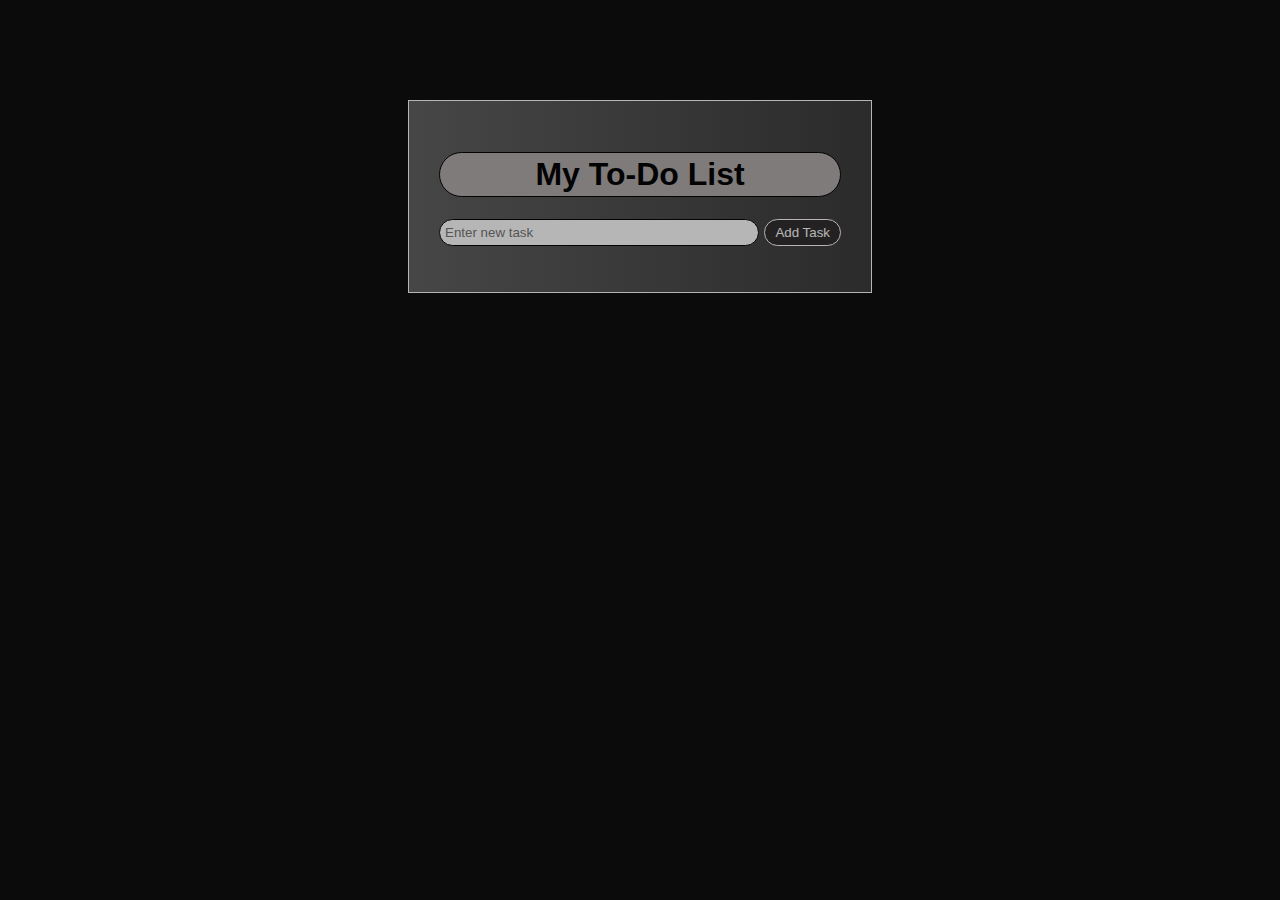
<file: Task 1/index.html>
<!DOCTYPE html>
<html lang="en">
<head>
  <meta charset="UTF-8">
  <meta name="viewport" content="width=device-width, initial-scale=1.0">
  <title>To-Do List</title>
  <link rel="stylesheet" href="style.css">
</head>
<body>
  <div class="d">

    <h1>My To-Do List</h1>
    <div id="todo-form">
      <input type="text" id="new-task" placeholder="Enter new task">
      <button type="button" id="add-task">Add Task</button>
    </div>
    <ul id="todo-list"></ul>

  </div>

  <script src="script.js"></script>
</body>
</html>
</file>
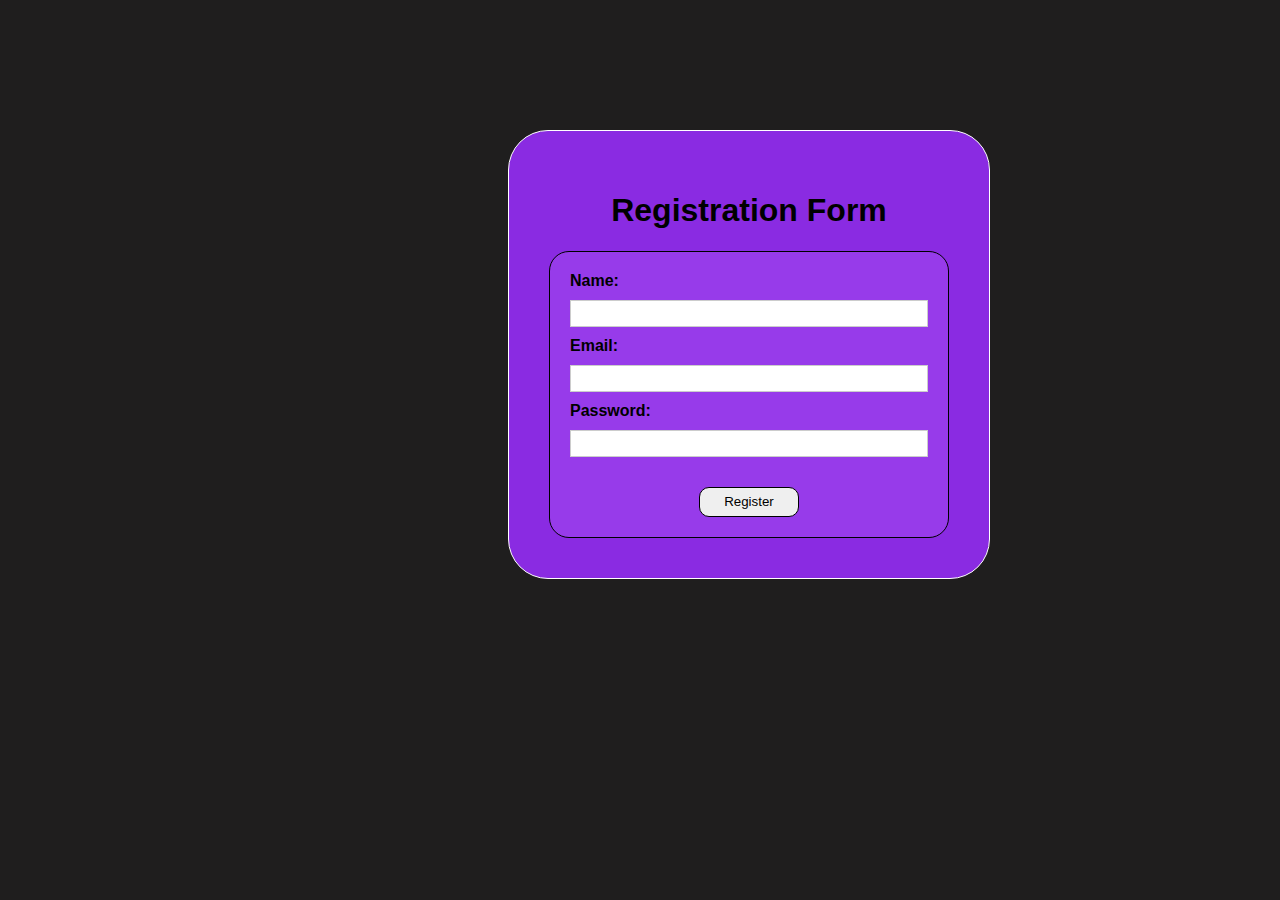
<file: Task 2/Index.html>
<!DOCTYPE html>
<html lang="en">
<head>
  <meta charset="UTF-8">
  <meta name="viewport" content="width=device-width, initial-scale=1.0">
  <title>Interactive Form</title>
  <link rel="stylesheet" href="style.css">
</head>
<body>
  <div class="container">
    <h1>Registration Form</h1>
    <form id="myForm">
      <label for="name">Name:</label>
      <input type="text" id="name" name="name" required>
      <span class="error-message"></span>

      <label for="email">Email:</label>
      <input type="email" id="email" name="email" required>
      <span class="error-message"></span>

      <label for="password">Password:</label>
      <input type="password" id="password" name="password" required minlength="8">
      <span class="error-message"></span>

      <button type="submit">Register</button>
    </form>
  </div>
  <script src="script.js"></script>
</body>
</html>
</file>
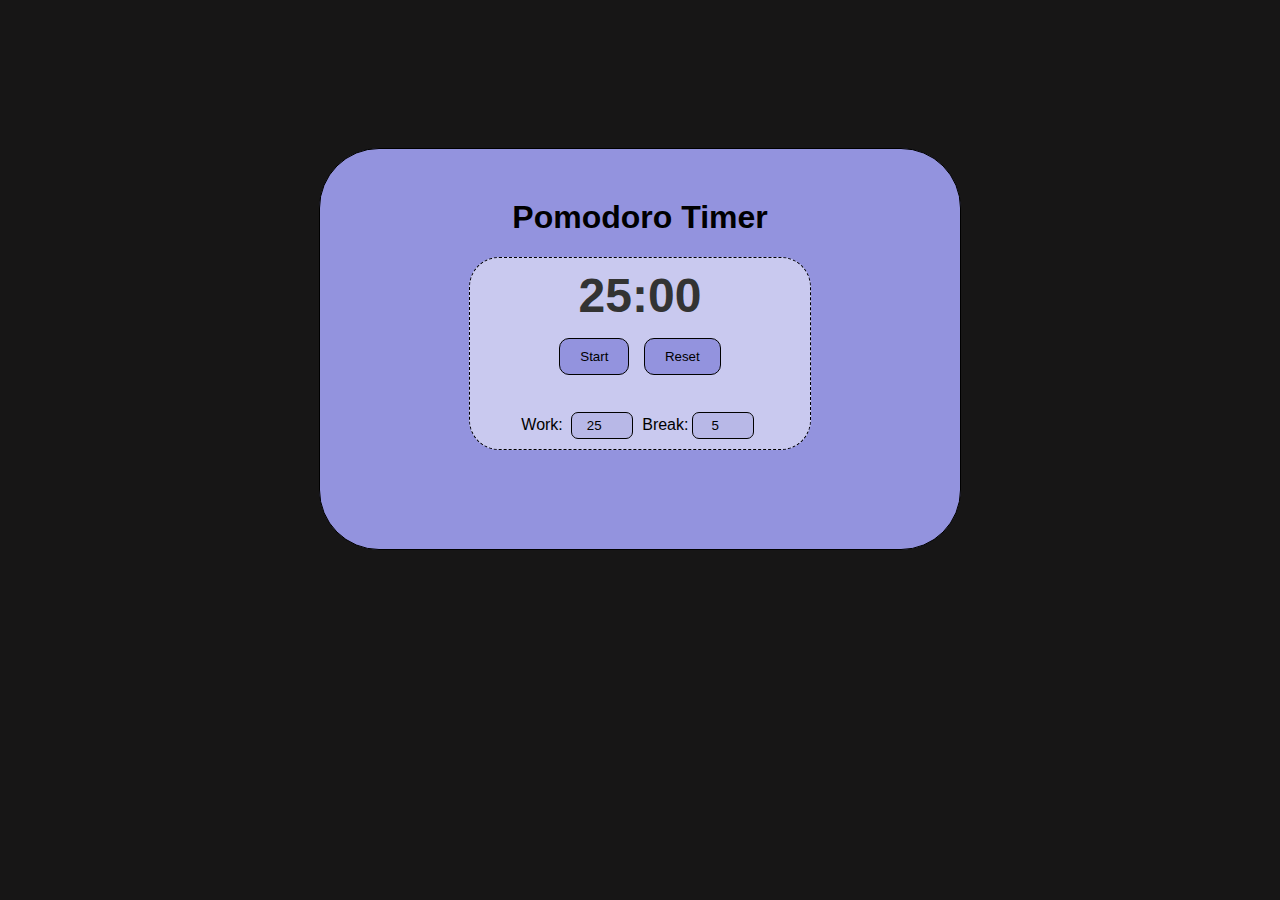
<file: Task 3/index.html>
<!DOCTYPE html>
<html lang="en">
<head>
  <meta charset="UTF-8">
  <meta name="viewport" content="width=device-width, initial-scale=1.0">
  <title>Pomodoro Timer</title>
  <link rel="stylesheet" href="style.css">
</head>
<body>
  <div class="main">

  
  <h1>Pomodoro Timer</h1>
  <div id="timer-container">
    <div id="timer-display">25:00</div>
    <button id="start-pause-btn">Start</button>
    <button id="reset-btn" disabled>Reset</button>
    <div id="session-controls">
      <p>Work:</p>
      <input type="number" id="work-duration" min="1" value="25">
      <p>Break:</p>
      <input type="number" id="break-duration" min="1" value="5">
    </div>
  </div>



  </div>


  <script src="script.js"></script>
</body>
</html>
</file>
<file: Task 1/style.css>
body {
    font-family: sans-serif;
    /* background-color: rgb(58, 57, 57); */
    background-color: rgb(11, 11, 11);
}
  
#todo-form {
  display: flex;
  margin-bottom: 10px;

}
  
#new-task {
  flex: 1;
  padding: 5px;
  border: 1px solid black;
  border-radius: 30px;

}
  
#add-task {
  padding: 5px 10px;
  background-color: rgb(46, 43, 43);
  color: white;
  border: none;
  cursor: pointer;
}
  
#todo-list {
  list-style: none;
  padding: 0;
}
  
#todo-list li {
  margin-bottom: 5px;
  display: flex;
  align-items: center;
}
  
#todo-list li input[type="checkbox"] {
  margin-right: 10px;
}
  
#todo-list li label {
  flex: 1;
}
  
#todo-list li.completed label {
  text-decoration: line-through;
  color: gray;
}

.d{
  margin: 100px 400px 0 400px;
  border: 1px solid white;
  padding: 30px;
  background:linear-gradient(to left,rgb(58, 57, 57),rgb(97, 96, 96));
  opacity: 0.7;
  
}
h1{
  text-align: center;
  font-weight: bold;
  border: 1px solid black;
  border-radius: 30px;
  background-color: rgb(178, 171, 171);
  padding-top: 3px;
  padding-bottom: 3px;
}
#add-task{
  border: 1px solid white;
  border-radius: 20px;
  margin-left: 5px;
}
</file>
<file: Task 2/style.css>
body {
    font-family: sans-serif;
    background-color: rgb(31, 30, 30);
}
.container{
  border: 1px solid white;
  padding: 40px;
  margin-left: 500px;
  margin-top: 130px;
  width: 400px;
  background-color: blueviolet;
  border-radius: 40px;
} 
h1{
  text-align: center;
}
#myForm{
  border: 1px solid black;
  padding: 20px;
  background-color: rgb(170, 86, 248,0.4);
  border-radius: 20px;
}
button{
  margin-top: 20px;
  border: 1px solid black;
  height: 30px;
  width: 100px;
  align-self: center;
  border-radius: 10px;
}
button:hover{
  font-weight: bold;
  border: 2px solid black;
}

form {
  display: flex;
  flex-direction: column;
  gap: 10px;
}
  
label {
  font-weight: bold;
}
  
input[type="text"], input[type="email"], input[type="password"] {
  padding: 5px;
  border: 1px solid #ccc;
}
  
.error-message {
  color: red;
  font-size: 0.8rem;
  display: none;
}
  
.error-message.active {
  display: block;
}
</file>
<file: Task 3/style.css>
body {
    font-family: sans-serif;
    display: inline;
    justify-content: center;
    align-items: center;
    min-height: 100vh;
    background-color: rgb(23, 22, 22);
}

.main{
  border: 1px solid black;
  border-radius: 60px;
  height: 400px;

  margin: auto;
  width: 50%;
  background-color: rgb(147, 147, 222);
  margin-top: 130px;
}
h1{
  margin-top: 50px;
  text-align: center;
}
  
#timer-container {
  background-color: rgb(255, 255, 255,0.5);
  padding: 10px;
  text-align: center;
  border: 1px solid black;
  border-radius: 30px;

  margin: auto;
  width: 50%;
  border-style: dashed;
}
  
#timer-display {
  font-size: 3rem;
  font-weight: bold;
  margin-bottom: 10px;
  color: #333;
}
  
#start-pause-btn, #reset-btn {
  padding: 10px 20px;
  background-color: rgb(147, 147, 222);
  border: 1px solid black;
  border-radius: 10px;
  color: black;
  cursor: pointer;
  margin: 5px;
}
  
#start-pause-btn.active {
  background-color: rgb(118, 118, 200);
}
  
#reset-btn.active {
  background-color: #ccc;
  cursor: default;
}
  
#session-controls {
  margin-top: 20px;
}
  
#session-controls p {
  margin-bottom: 5px;
  display: inline-block;
  width: 40px;
}
  
#session-controls input {
  padding: 5px;
  width: 50px;
  text-align: center;
}
#work-duration,#break-duration{
  background-color: rgb(118, 118, 200,0.2);
  border: 1px solid black;
  border-radius: 7px;
  margin-left: 5px;
  margin-right: 5px;
}
#start-pause-btn:hover, #reset-btn:hover{
  border: 2px solid black;
  border-radius: 10px;
  font-weight: bold;
  padding: 8px 18px;
}
</file>
